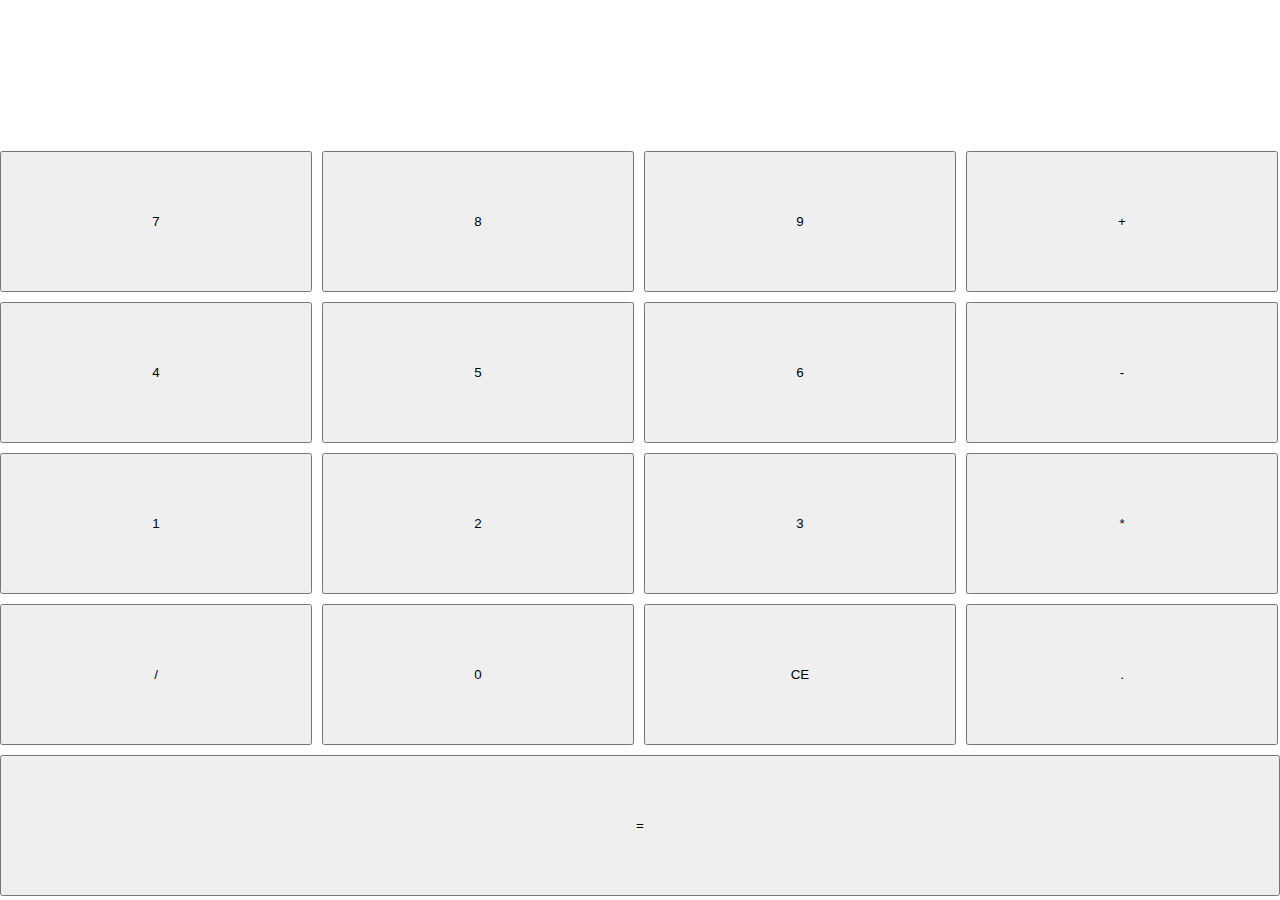
<file: static/calculator/index.html>
<!DOCTYPE html>
<html>
	<head>
		<title>Capy</title>
		<!-- TODO: reconsider given it changes DPI, but remains most supported option -->
		<meta name="viewport" content="width=device-width, initial-scale=1">
		<script defer data-domain="capy-ui.org" src="https://plausible.capy-ui.org/js/script.js"></script>
		<style>
			html, body {
				margin: 0;
				padding: 0;
				width: 100%;
				height: 100%;
				overflow: hidden;
			}
			#application {
				width: 100%;
				height: 100%;
			}
		</style>
	</head>
	<body>
		<div id="application">
			<p>Loading..</p>
		</div>
		<script async src="capy.js"></script>
	</body>
</html>
</file>
